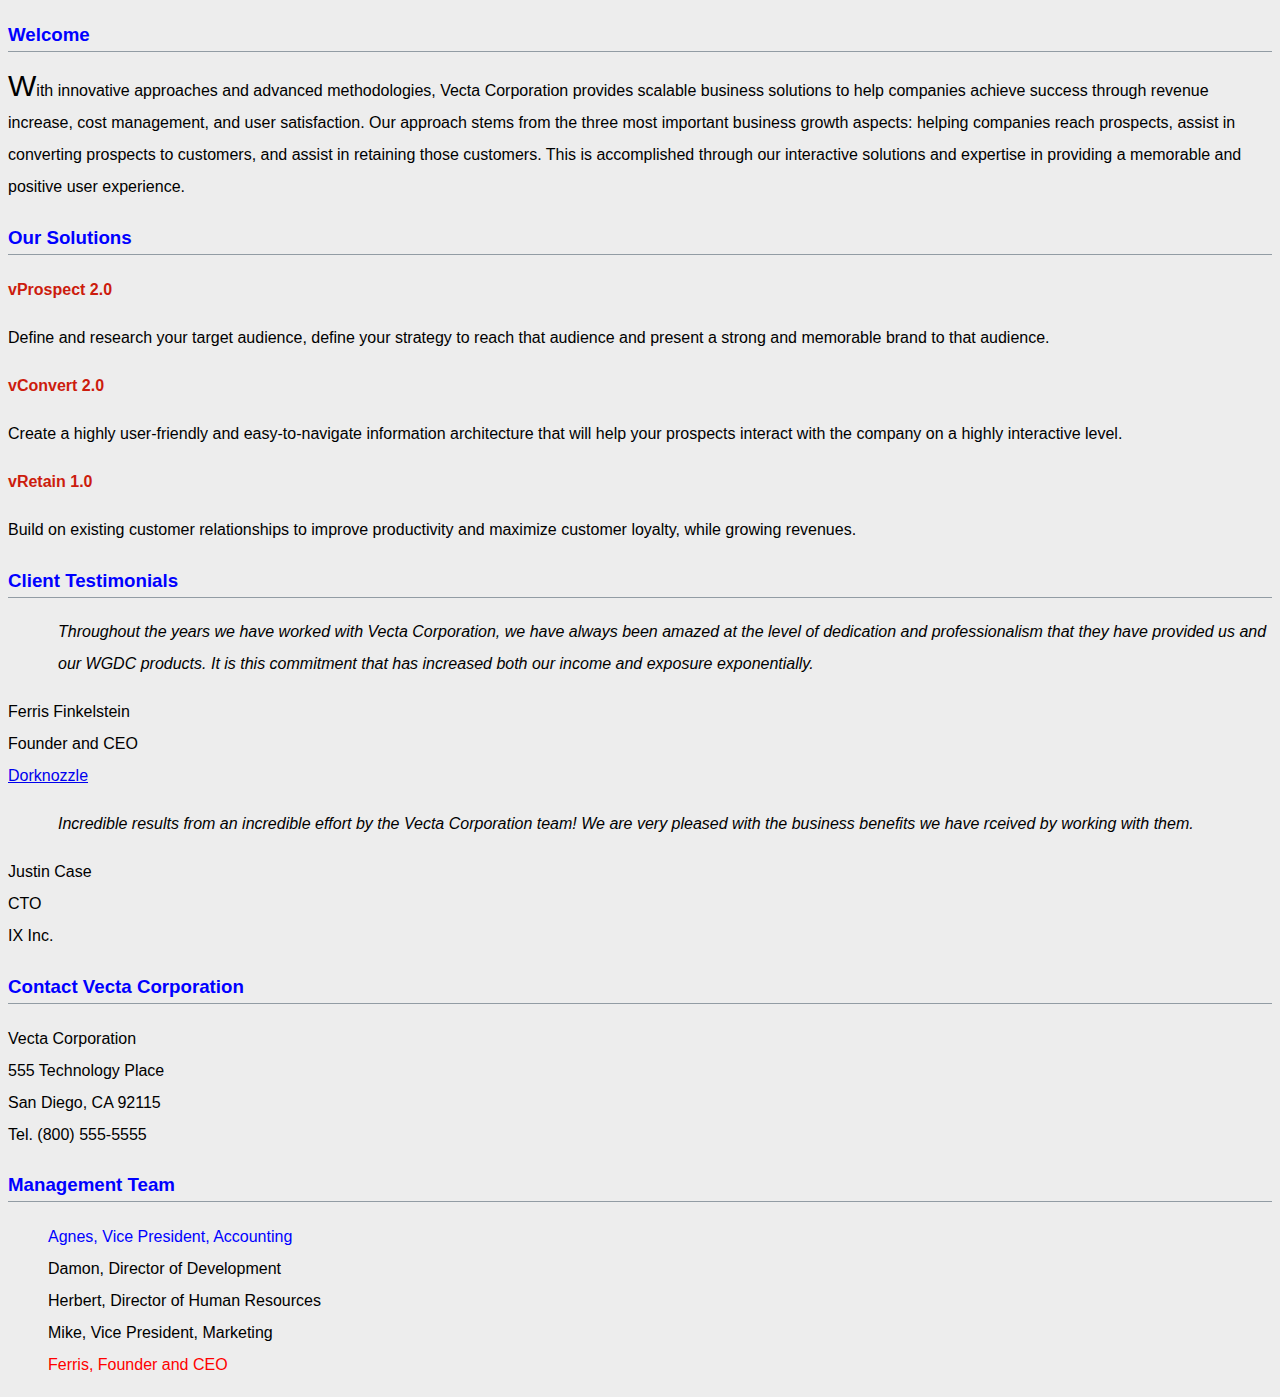
<file: Part1/index.html>
<!doctype html>
<html lang="en">
<head>
<meta charset="utf-8">
<title>Welcome to Vecta Corp.</title>
<link href="styles/styles.css" rel="stylesheet">
</head>

<Define>
<h3>Welcome</h3>

<p>With innovative approaches and advanced methodologies, Vecta Corporation provides scalable business solutions to help companies achieve success through revenue increase, cost management, and user satisfaction. Our approach stems from the three most important business growth aspects: helping companies reach prospects, assist in converting prospects to customers, and assist in retaining those customers. This is accomplished through our interactive solutions and expertise in providing a memorable and positive user experience.</p>

<h3>Our Solutions</h3>

<p class="solution">vProspect 2.0</p>
<p>Define and research your target audience, define your strategy to reach that audience and present a strong and memorable brand to that audience.</p>

<p class="solution">vConvert 2.0</p>
<p>Create a highly user-friendly and easy-to-navigate information architecture that will help your prospects interact with the company on a highly interactive level.</p>

<p class="solution">vRetain 1.0</p>
<p>Build on existing customer relationships to improve productivity and maximize customer loyalty, while growing revenues.</p>

<h3>Client Testimonials</h3>

<p id="testimonial1">Throughout the years we have worked with Vecta Corporation, we have always been amazed at the level of dedication and professionalism that they have provided us and our WGDC products. It is this commitment that has increased both our income and exposure exponentially.</p>
<p>Ferris Finkelstein<br>
Founder and CEO<br>
<a href="http://www.dorknozzle.com">Dorknozzle</a></p>

<p id="testimonial2">Incredible results from an incredible effort by the Vecta Corporation team! We are very pleased with the business benefits we have rceived by working with them.</p>
<p>Justin Case<br>
CTO<br>
IX Inc.</p>

<h3>Contact Vecta Corporation</h3>

<p>Vecta Corporation<br>
555 Technology Place<br>
San Diego, CA 92115<br>
Tel. (800) 555-5555</p>

<h3>Management Team</h3>

<ul>
    <li>Agnes, Vice President, Accounting</li>
    <li>Damon, Director of Development</li>
    <li>Herbert, Director of Human Resources</li>
    <li>Mike, Vice President, Marketing</li>
    <li>Ferris, Founder and CEO</li>
</ul>
</body>
</html>
</file>
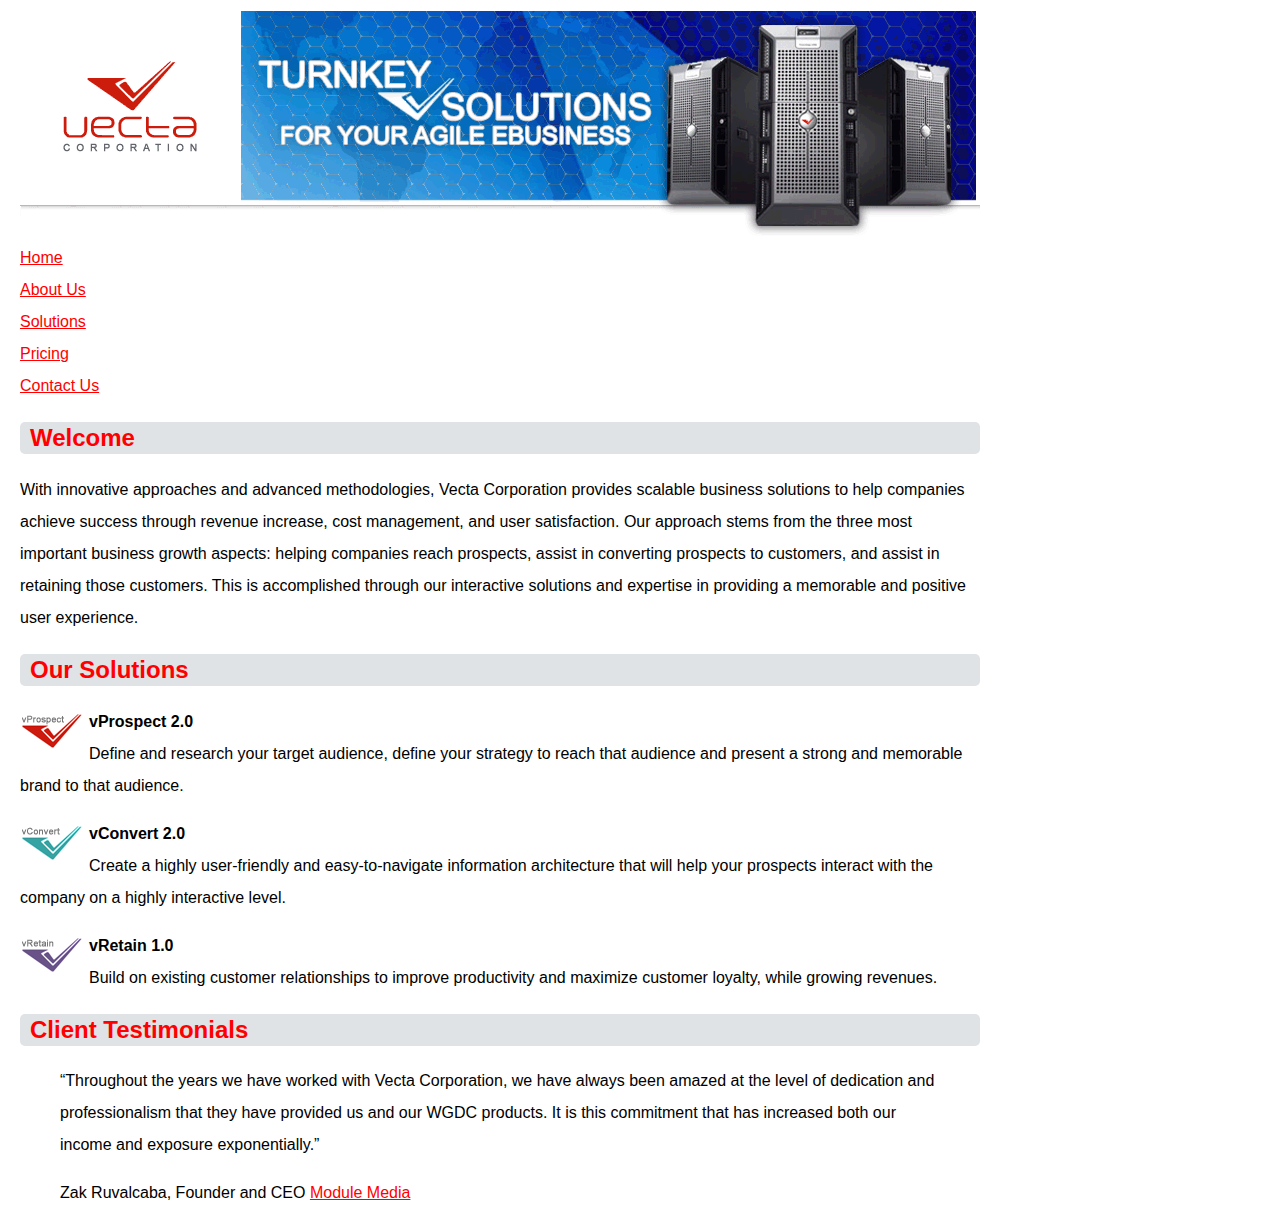
<file: Part2/index.html>
<!doctype html>
<html lang="en">
<head>
	<meta charset="utf-8">
	<title>Welcome to Vecta Corporation</title>
    <link href="styles/styles.css" rel="stylesheet">
    <style>
        p:not(:first-of-type):first-line 
        {
			font-weight: bold;
		}
    </style>
</head>

<body>
<img src="images/header.gif" alt="">
<ul>
    <li><a href="index.html">Home</a></li>
    <li><a href="aboutus.html">About Us</a></li>
    <li><a href="solutions.html">Solutions</a></li>
    <li><a href="pricing.html">Pricing</a></li>
    <li><a href="contactus.html">Contact Us</a></li>
</ul>
<h2>Welcome</h2>
<p>With innovative approaches and advanced methodologies, Vecta Corporation provides scalable business solutions to help companies achieve success through revenue increase, cost management, and user satisfaction. Our approach stems from the three most important business growth aspects: helping companies reach prospects, assist in converting prospects to customers, and assist in retaining those customers. This is accomplished through our interactive solutions and expertise in providing a memorable and positive user experience.</p>
<h2>Our Solutions</h2>
<p><img src="images/logo_vprospect.gif" width="63" height="36" alt=""> vProspect 2.0<br>
Define and research your target audience, define your strategy to reach that audience and present a strong and memorable brand to that audience.</p>
<p><img src="images/logo_vconvert.gif" width="63" height="36" alt=""> vConvert 2.0<br>
Create a highly user-friendly and easy-to-navigate information architecture that will help your prospects interact with the company on a highly interactive level.</p>
<p><img src="images/logo_vretain.gif" width="63" height="36" alt=""> vRetain 1.0<br>
Build on existing customer relationships to improve productivity and maximize customer loyalty, while growing revenues.</p>
<h2>Client Testimonials</h2>
<blockquote><q>Throughout the years we have worked with Vecta Corporation, we have always been amazed at the level of dedication and professionalism that they have provided us and our WGDC products. It is this commitment that has increased both our income and exposure exponentially.</q></blockquote>
<blockquote>Zak Ruvalcaba, Founder and CEO <a href="http://www.modulemedia.com" target="_blank">Module Media</a></blockquote>
</body>
</html>
</file>
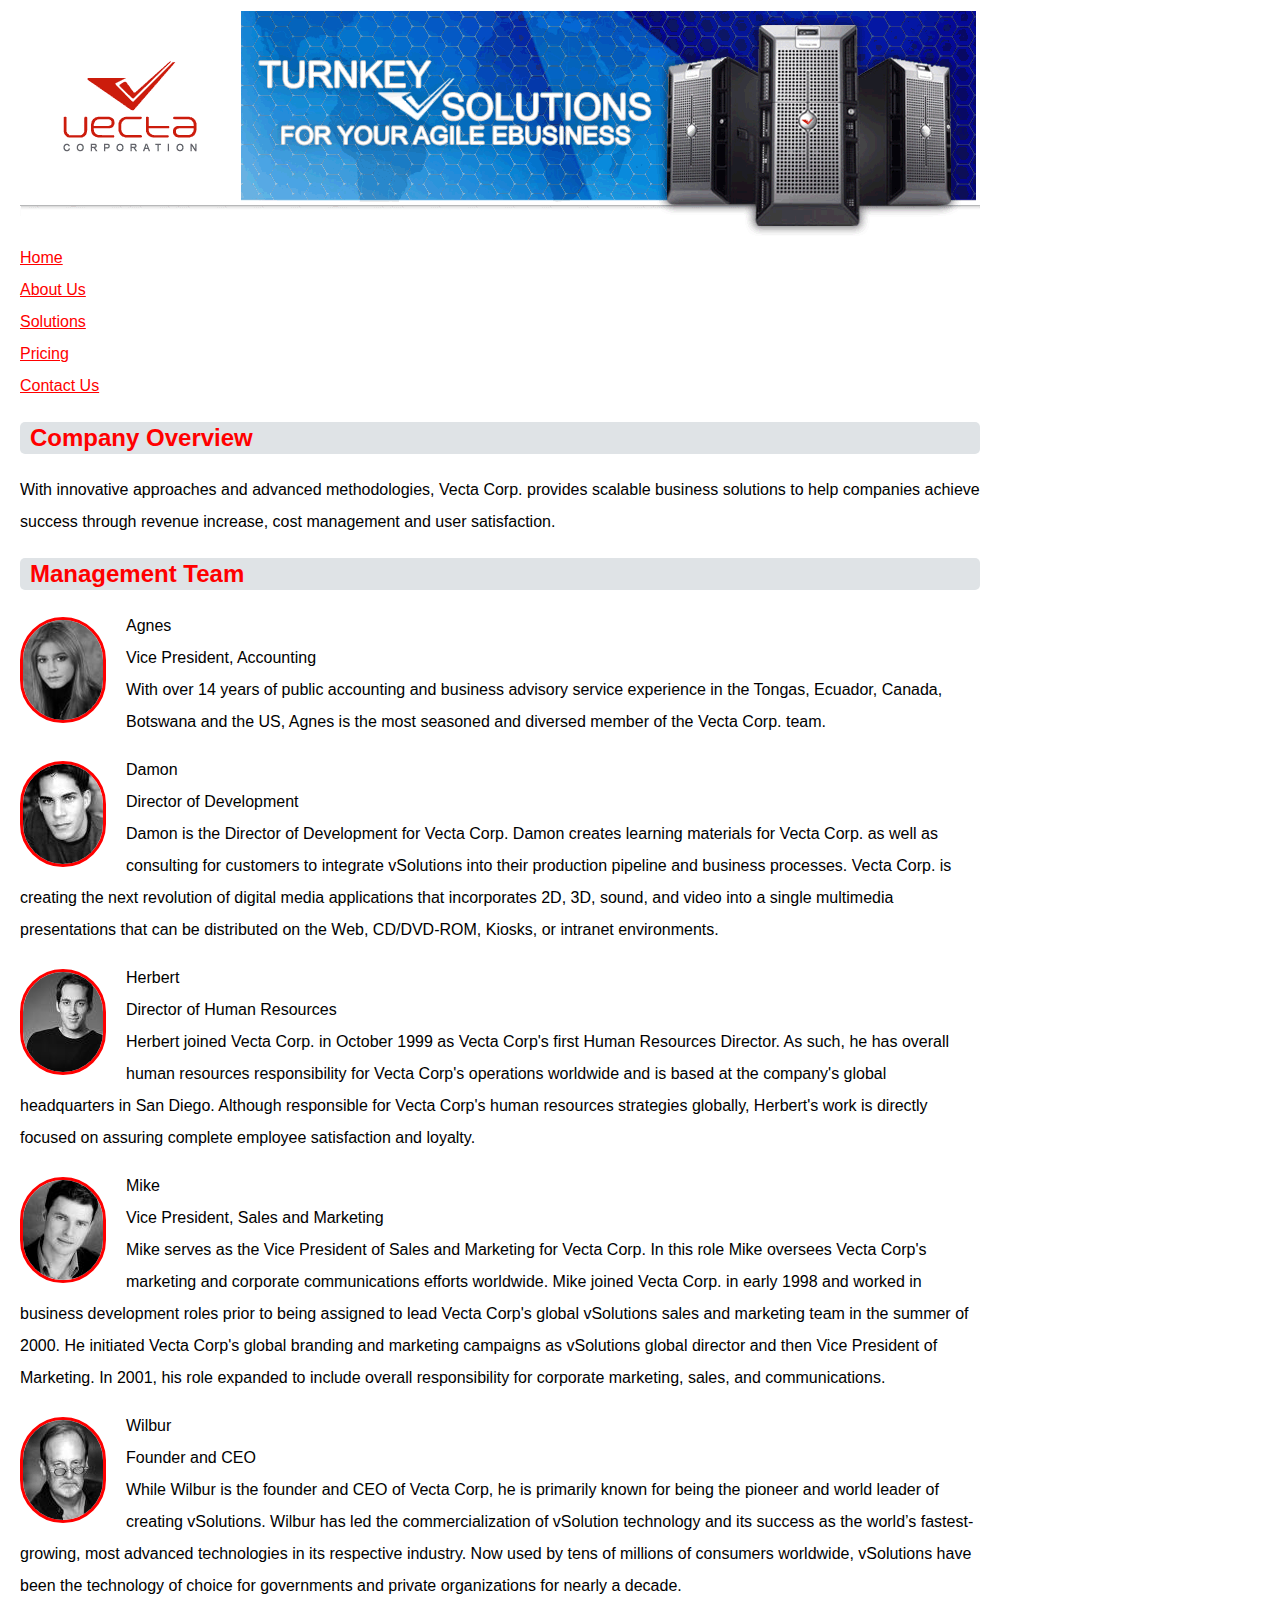
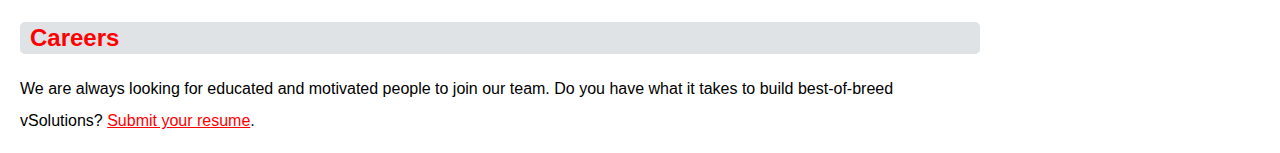
<file: Part2/aboutus.html>
<!doctype html>
<html lang="en">
<head>
	<meta charset="utf-8">
	<title>About Vecta Corporation</title>
    <link href="styles/styles.css" rel="stylesheet">
</head>

<body>
<img src="images/header.gif" alt="">
<ul>
    <li><a href="index.html">Home</a></li>
    <li><a href="aboutus.html">About Us</a></li>
    <li><a href="solutions.html">Solutions</a></li>
    <li><a href="pricing.html">Pricing</a></li>
    <li><a href="contactus.html">Contact Us</a></li>
</ul>
<h2>Company Overview</h2>
<p>With innovative approaches and advanced methodologies, Vecta Corp. provides scalable business solutions to help companies achieve success through revenue increase, cost management and user satisfaction.</p>
<h2>Management Team</h2>
<section>
    <img src="images/head_agnes.gif" width="80" height="100" alt="Agnes"> 
    <p>Agnes<br>
    Vice President, Accounting<br>
    With over 14 years of public accounting and business advisory service experience in the Tongas, Ecuador, Canada, Botswana and the US, Agnes is the most seasoned and diversed member of the Vecta Corp. team.</p>
</section>

<section>
    <img src="images/head_damon.gif" width="80" height="100" alt="Damon"> 
    <p>Damon<br>
    Director of Development<br>
    Damon is the Director of Development for Vecta Corp. Damon creates learning materials for Vecta Corp. as well as consulting for customers to integrate vSolutions into their production pipeline and business processes. Vecta Corp. is creating the next revolution of digital media applications that incorporates 2D, 3D, sound, and video into a single multimedia presentations that can be distributed on the Web, CD/DVD-ROM, Kiosks, or intranet environments.</p>
</section>

<section>
    <img src="images/head_herbert.gif" width="80" height="100" alt=""> 
    <p>Herbert<br>
    Director of Human Resources<br>
    Herbert joined Vecta Corp. in October 1999 as Vecta Corp's first Human Resources Director. As such, he has overall human resources responsibility for Vecta Corp's operations worldwide and is based at the company's global headquarters in San Diego. Although responsible for Vecta Corp's human resources strategies globally, Herbert's work is directly focused on assuring complete employee satisfaction and loyalty.</p>
</section>

<section>
    <img src="images/head_mike.gif" width="80" height="100" alt="Mike"> 
    <p>Mike<br>
    Vice President, Sales and Marketing<br>
    Mike serves as the Vice President of Sales and Marketing for Vecta Corp. In this role Mike oversees Vecta Corp's marketing and corporate communications efforts worldwide. Mike joined Vecta Corp. in early 1998 and worked in business development roles prior to being assigned to lead Vecta Corp's global vSolutions sales and marketing team in the summer of 2000. He initiated Vecta Corp's global branding and marketing campaigns as vSolutions global director and then Vice President of Marketing. In 2001, his role expanded to include overall responsibility for corporate marketing, sales, and communications.</p>
</section>

<section>
    <img src="images/head_wilbur.gif" width="80" height="100" alt="Wilbur"> 
    <p>Wilbur<br>
    Founder and CEO<br>
    While Wilbur is the founder and CEO of Vecta Corp, he is primarily known for being the pioneer and world leader of creating vSolutions. Wilbur has led the commercialization of vSolution technology and its success as the world’s fastest-growing, most advanced technologies in its respective industry. Now used by tens of millions of consumers worldwide, vSolutions have been the technology of choice for governments and private organizations for nearly a decade.</p>
</section>

<h2>Careers</h2>
<p>We are always looking for educated and motivated people to join our team. Do you have what it takes to build best-of-breed vSolutions? <a href="mailto:hr@vectacorp.com?subject=MY RESUME&cc=herbert@vectacorp.com">Submit your resume</a>.</p>
</body>
</html>
</file>
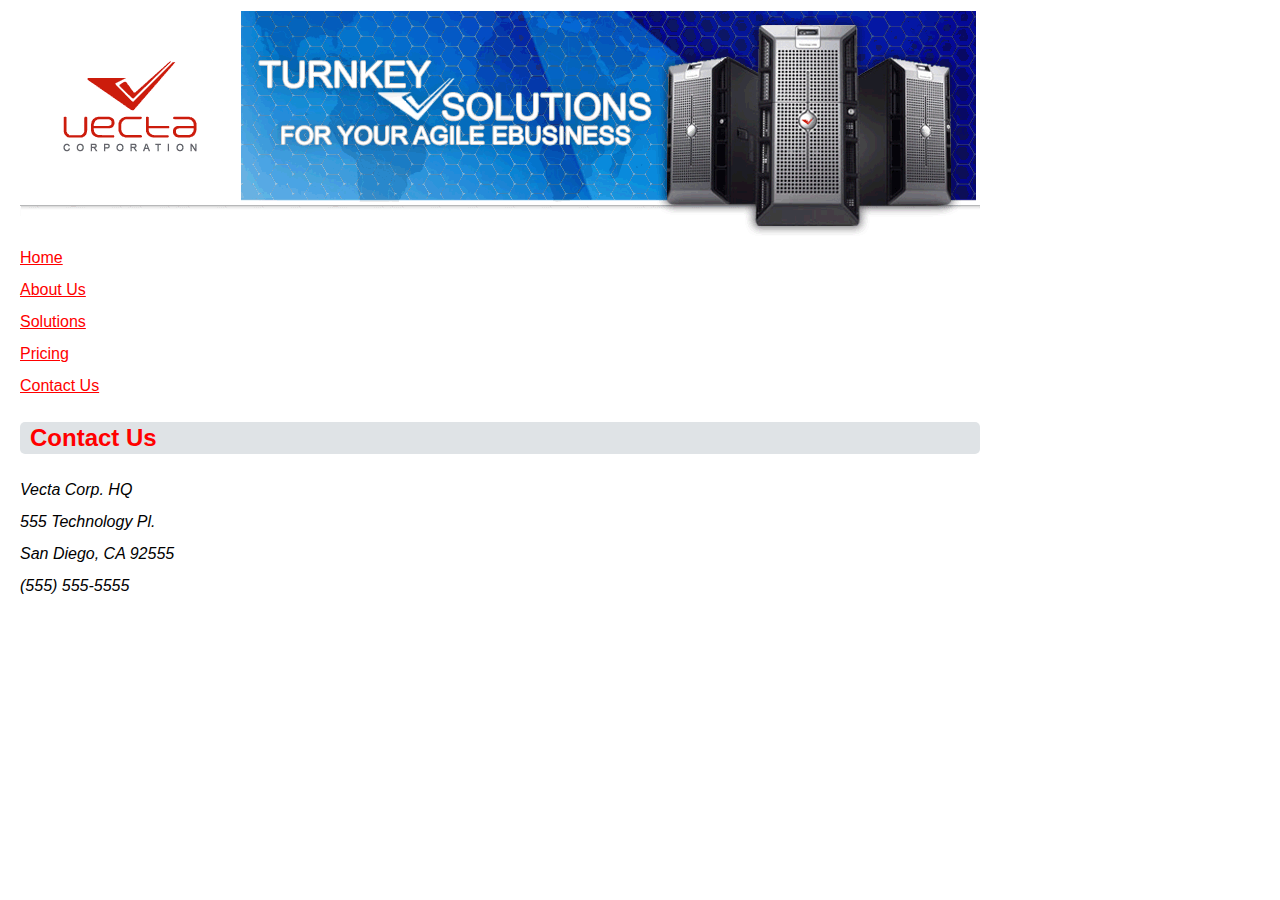
<file: Part2/contactus.html>
<!doctype html>
<html lang="en">
<head>
	<meta charset="utf-8">
	<title>Contact Vecta Corporation</title>
    <link href="styles/styles.css" rel="stylesheet">
</head>

<body>
<img src="images/header.gif" alt="">
<ul>
    <li><a href="index.html">Home</a></li>
    <li><a href="aboutus.html">About Us</a></li>
    <li><a href="solutions.html">Solutions</a></li>
    <li><a href="pricing.html">Pricing</a></li>
    <li><a href="contactus.html">Contact Us</a></li>
</ul>
<h2>Contact Us</h2>
<address>
    Vecta Corp. HQ<br>
    555 Technology Pl.<br>
    San Diego, CA 92555<br>
    (555) 555-5555
</address>
</body>
</html>
</file>
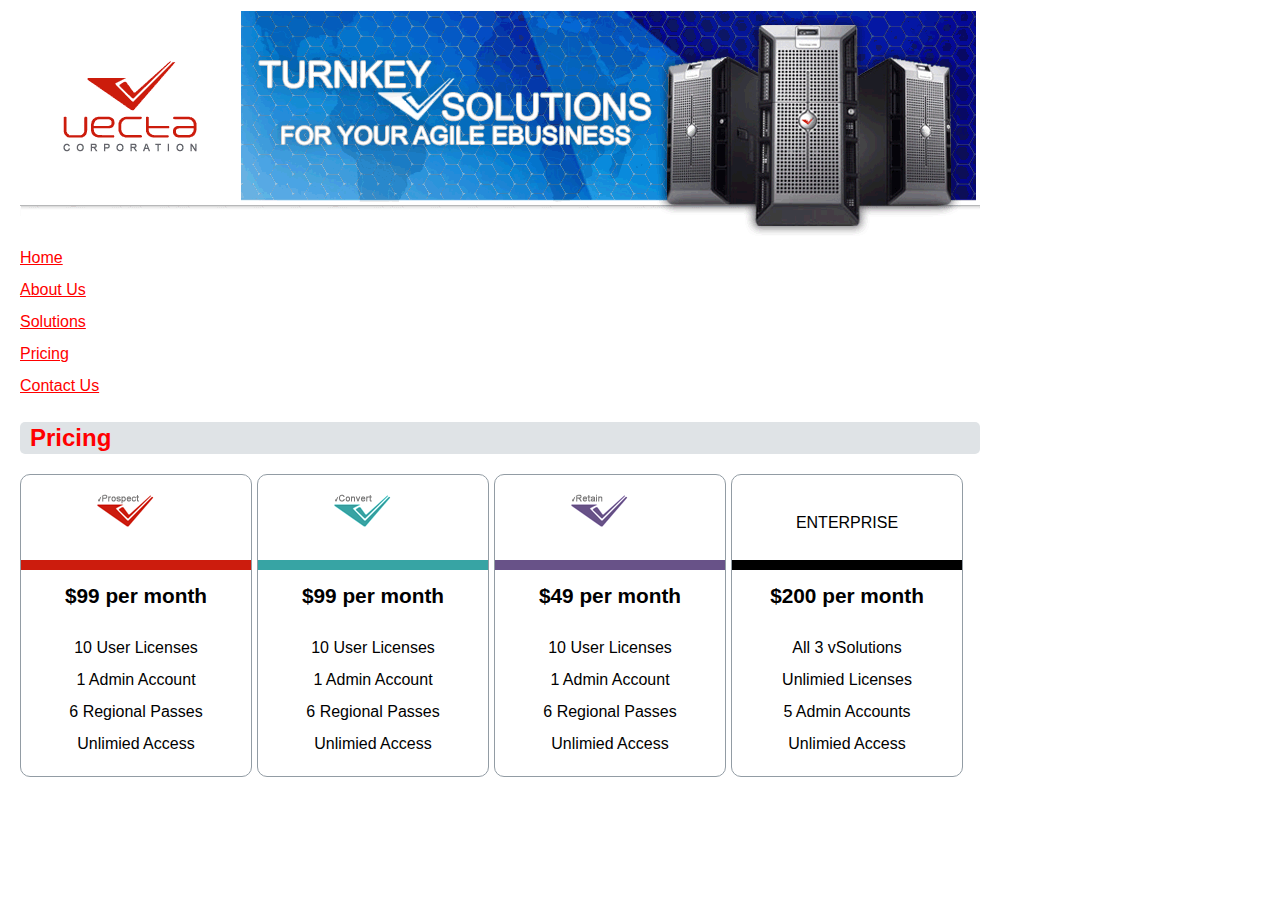
<file: Part2/pricing.html>
<!doctype html>
<html lang="en">
<head>
	<meta charset="utf-8">
	<title>Vecta Corporation Pricing Guide</title>
    <link href="styles/styles.css" rel="stylesheet">
</head>

<body>
    <img src="images/header.gif" alt="">
    <ul>
        <li><a href="index.html">Home</a></li>
        <li><a href="aboutus.html">About Us</a></li>
        <li><a href="solutions.html">Solutions</a></li>
        <li><a href="pricing.html">Pricing</a></li>
        <li><a href="contactus.html">Contact Us</a></li>
    </ul>
    <h2>Pricing</h2>
    <section class="pricing">
        <div>
            <img src="images/logo_vprospect.gif" width="63" height="36" alt="vProspect 2.0">
            <h3>$99 per month</h3>
            <p>10 User Licenses<br>
            1 Admin Account<br>
            6 Regional Passes<br>
            Unlimied Access</p>
        </div>

        <div>
            <img src="images/logo_vconvert.gif" width="63" height="36" alt="vConvert 2.0">
            <h3>$99 per month</h3>
            <p>10 User Licenses<br>
            1 Admin Account<br>
            6 Regional Passes<br>
            Unlimied Access</p>
        </div>

        <div>
            <img src="images/logo_vretain.gif" width="63" height="36" alt="vRetain 1.0">
            <h3>$49 per month</h3>
            <p>10 User Licenses<br>
            1 Admin Account<br>
            6 Regional Passes<br>
            Unlimied Access</p>
        </div>

        <div>
            ENTERPRISE
            <h3>$200 per month</h3>
            <p>All 3 vSolutions<br>
            Unlimied Licenses<br>
            5 Admin Accounts<br>
            Unlimied Access</p>
        </div>
    </section>
</body>
</html>
</file>
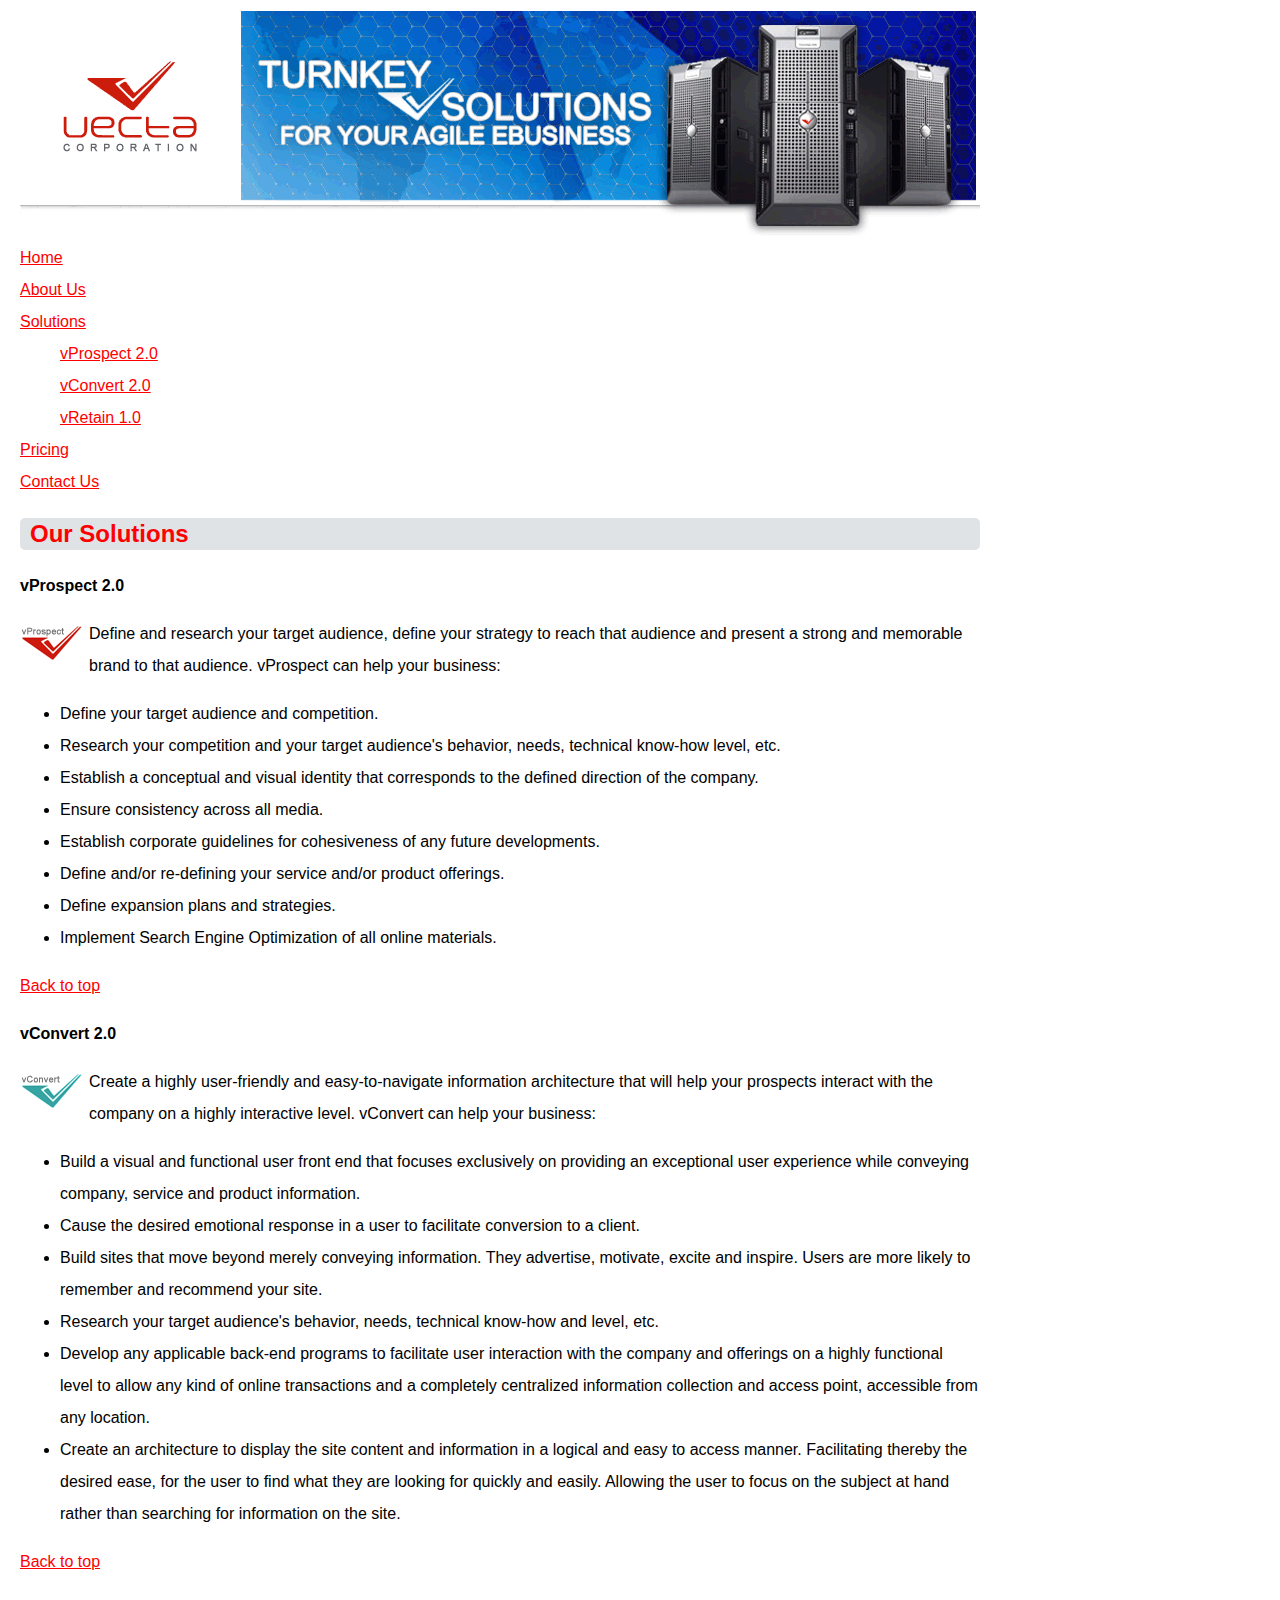
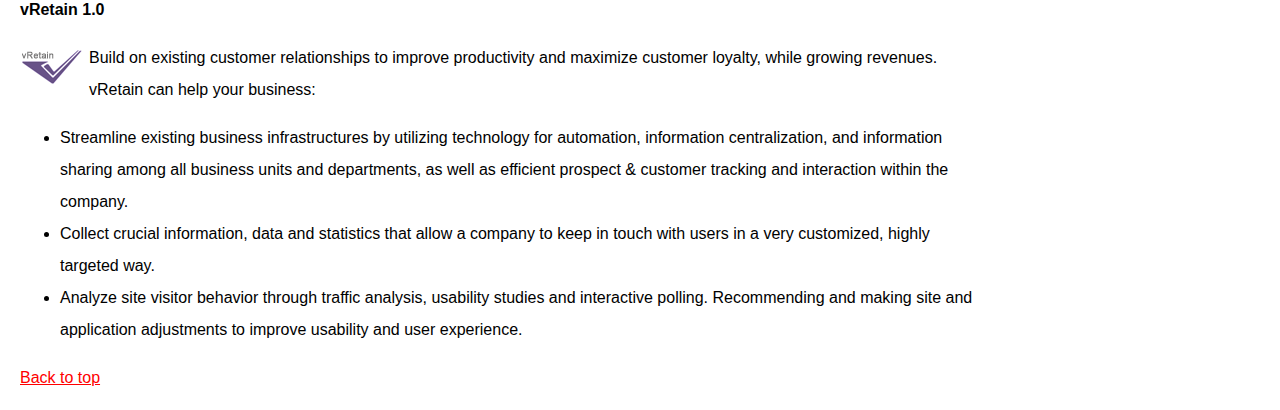
<file: Part2/solutions.html>
<!doctype html>
<html lang="en">
<head>
	<meta charset="utf-8">
	<title>Vecta Corporation's Products and Solutions</title>
    <link href="styles/styles.css" rel="stylesheet">
</head>

<body>
    <img src="images/header.gif" alt="">
    
        <ul>
            <li><a href="index.html">Home</a></li>
            <li><a href="aboutus.html">About Us</a></li>
            <li><a href="solutions.html">Solutions</a>
                <ul>
                    <li><a href="#vprospect">vProspect 2.0</a></li>
                    <li><a href="#vconvert">vConvert 2.0</a></li>
                    <li><a href="#vretain">vRetain 1.0</a></li>
                </ul>
            </li>
            <li><a href="pricing.html">Pricing</a></li>
            <li><a href="contactus.html">Contact Us</a></li>
        </ul>
    
    <h2 id="top">Our Solutions</h2>
    <p id="vprospect">vProspect 2.0</p>
    <p><img src="images/logo_vprospect.gif" width="63" height="36" alt=""></p>
    <p>Define and research your target audience, define your strategy to reach that audience and present a strong and memorable brand to that audience. vProspect can help your business:</p>
    <ul>
        <li>Define your target audience and competition.</li>
        <li>Research your competition and your target audience's behavior, needs, technical know-how level, etc.</li>
        <li>Establish a conceptual and visual identity that corresponds to the defined direction of the company.</li>
        <li>Ensure consistency across all media.</li>
        <li>Establish corporate guidelines for cohesiveness of any future developments.</li>
        <li>Define and/or re-defining your service and/or product offerings.</li>
        <li>Define expansion plans and strategies.</li>
        <li>Implement Search Engine Optimization of all online materials.</li>
    </ul>
    <p><a href="#top">Back to top</a></p>
    <p id="vconvert">vConvert 2.0</p>
    <p><img src="images/logo_vconvert.gif" width="63" height="36" alt=""></p>
    <p>Create a highly user-friendly and easy-to-navigate information architecture that will help your prospects interact with the company on a highly interactive level. vConvert can help your business:</p>
    <ul>
        <li>Build a visual and functional user front end that focuses exclusively on providing an exceptional user experience while conveying company, service and product information.</li>
        <li>Cause the desired emotional response in a user to facilitate conversion to a client.</li>
        <li>Build sites that move beyond merely conveying information. They advertise, motivate, excite and inspire. Users are more likely to remember and recommend your site.</li>
        <li>Research your target audience's behavior, needs, technical know-how and level, etc.</li>
        <li>Develop any applicable back-end programs to facilitate user interaction with the company and offerings on a highly functional level to allow any kind of online transactions and a completely centralized information collection and access point, accessible from any location.</li>
        <li>Create an architecture to display the site content and information in a logical and easy to access manner. Facilitating thereby the desired ease, for the user to find what they are looking for quickly and easily. Allowing the user to focus on the subject at hand rather than searching for information on the site.</li>
    </ul>
    <p><a href="#top">Back to top</a></p>
    <p id="vretain">vRetain 1.0</p>
    <p><img src="images/logo_vretain.gif" width="63" height="36" alt=""></p>
    <p>Build on existing customer relationships to improve productivity and maximize customer loyalty, while growing revenues. vRetain can help your business:</p>
    <ul>
        <li>Streamline existing business infrastructures by utilizing technology for automation, information centralization, and information sharing among all business units and departments, as well as efficient prospect &amp; customer tracking and interaction within the company. </li>
        <li>Collect crucial information, data and statistics that allow a company to keep in touch with users in a very customized, highly targeted way.</li>
        <li>Analyze site visitor behavior through traffic analysis, usability studies and interactive polling. Recommending and making site and application adjustments to improve usability and user experience.</li>
    </ul>
    <p><a href="#top">Back to top</a></p>
</body>
</html>
</file>
<file: Part1/styles/styles.css>
body 
    {
        font-family: Arial, Helvetica, sans-serif;
        font-size: 1em;
        background-color: #EDEDED;
        line-height: 2em;
    }

p:first-of-type::first-letter
    {
        font-size: 30px;
    }

h3
    {
        color: blue;
        border-bottom: solid 1px #929CA4;
        border-width: 1px;
    
    }    
.solution
        {
            font-weight: bold;
            color: #CC1C0D ;
        }
 #testimonial1, #testimonial2
 {
        font-style: italic;
        margin-left: 50px;
 }
 a[href ^= "http"]:unvisited
        {
            color: purple;
            text-decoration: none;
        }
a[href ^= "http"]:visited
        {
            color: green;
            text-decoration: none;
            
        }

a[href ^= "http"]:active
        {
            color: blue;
            text-decoration:double;
            
        }

a[href ^= "http"]:hover{
        color: red;
        text-decoration:wavy;
}
    
ul
{
list-style-type: none;
}

ul li:first-of-type
{
    color: blue;
}

ul li:last-of-type
{
    color:red;
}
</file>
<file: Part2/styles/styles.css>
body
{
    width: 960px;
    margin: 0 0 0 20px;
	font-family: Arial, Helvetica, sans-serif;
	font-size: 1em;
	line-height: 2em;
}

ul:first-of-type 
{
	list-style-type: none;
	padding: 0;
	margin: 0;
}

h2{
    padding-left: 10px;
    border-color: #929ca4;
    border-radius: 5px;
    border-style: solid 1em;
    background-color: #dfe3e6;
    
}

a,h2
{
    color: red;
    
}

img 
{
	margin: 7px 6px 0 0;
    float: left;
}
ul li ul li {
	margin-left: 40px;	
}

#vprospect,#vconvert,#vretain 
{
	font-weight: bold;	
}
section img
{
    border-color: red;
    border-radius: 50px;
    border-style:solid;
    margin-right: 20px;
}

.pricing
{
    width: 950px;
}

.pricing div img {
	float: none ;
	border: none;
}

.pricing div {
	width: 230px;
	float: left;
	border: 1px solid #929CA4;
	border-radius: 10px;
	margin-right: 5px;
	text-align: center;
	padding-top: 10px;
	margin-bottom: 20px;
}

.pricing div h3 {
	font-size: 1.3em;
	padding-top: 10px;
}
.pricing div:nth-child(1) h3 {
	border-top: 10px solid #CC1C0D;
}
.pricing div:nth-child(2) h3 {
	border-top: 10px solid #37A4A4;
}
.pricing div:nth-child(3) h3 {
	border-top: 10px solid #685288;
}
.pricing div:nth-child(4) {
	padding-top: 32px;
}
.pricing div:nth-child(4) h3 {
	border-top: 10px solid #000;
}
</file>
